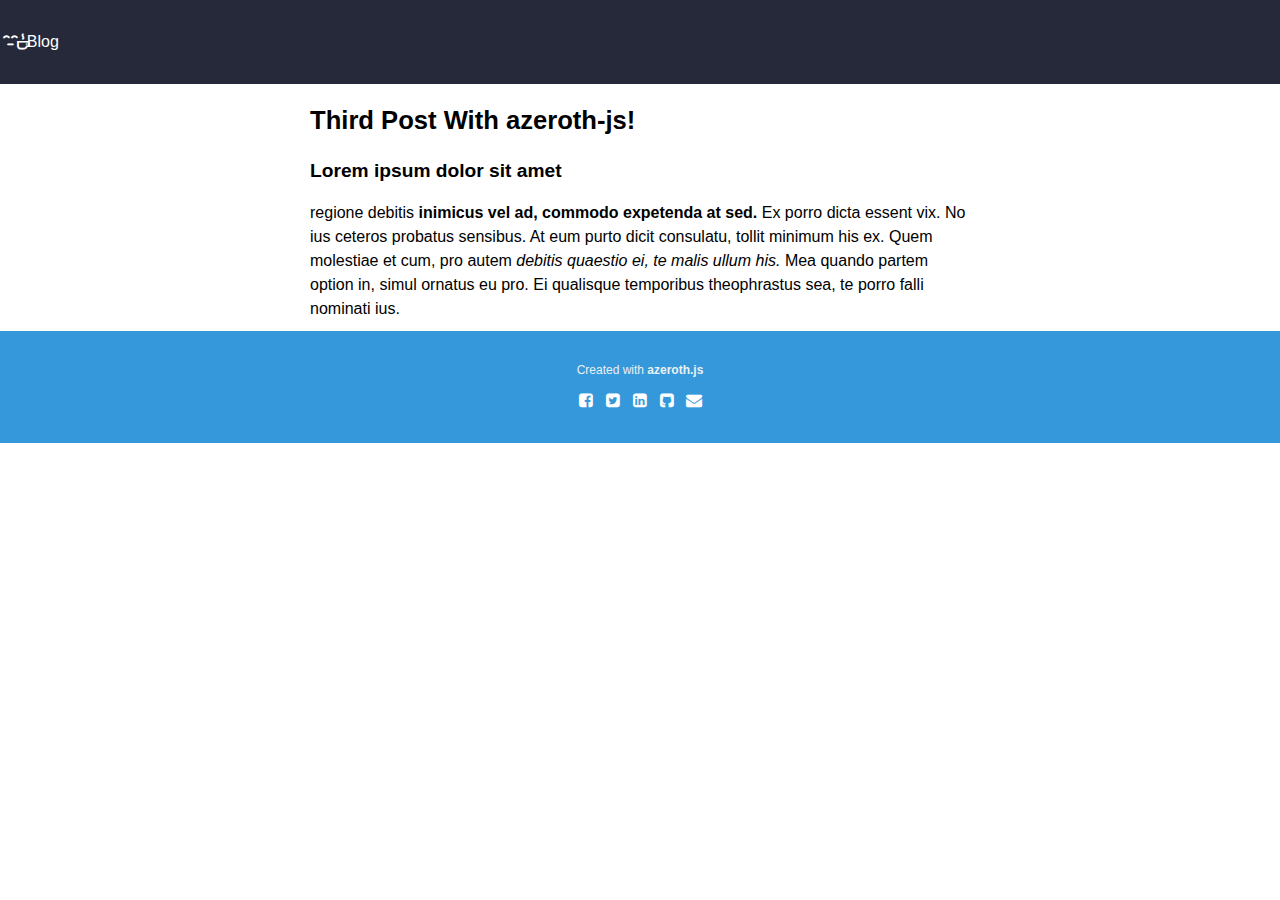
<file: posts/third-post.html>
<html>
    <head>
        <title> Third Post With azeroth-js! | Blog</title>
        <meta charset="utf-8">
        <meta http-equiv="content-type" content="text/html;"><meta name=viewport content="initial-scale=1.0 maximum-scale=1.0">
        
        <link href='https://fonts.googleapis.com/css?family=Roboto+Slab:400,300&subset=latin,vietnamese' rel='stylesheet' type='text/css'>
        <link href="../css/theme.css" rel="stylesheet" type="text/css">
        <link rel="stylesheet" href="../css/highlight/tomorrow-night.css">
        <link rel="stylesheet" href="../css/fontello.css">
        <script src="../js/highlight.pack.js"></script>
        <script>
        hljs.initHighlightingOnLoad();
        </script>
    </head>
    <body>
        <div class="header">
            <a href="/"><i class="icon icon-emo-coffee"></i> Blog</a>
        </div>
        <div class="container">
            <div class="main">
                <h1 id="third-post-with-azeroth-js-">Third Post With azeroth-js!</h1>
<h2 id="lorem-ipsum-dolor-sit-amet">Lorem ipsum dolor sit amet</h2>
<p>regione debitis <strong>inimicus vel ad, commodo expetenda at sed.</strong> Ex porro dicta essent vix. No ius ceteros probatus sensibus. At eum purto dicit consulatu, tollit minimum his ex. Quem molestiae et cum, pro autem <em>debitis quaestio ei, te malis ullum his.</em> Mea quando partem option in, simul ornatus eu pro. Ei qualisque temporibus theophrastus sea, te porro falli nominati ius.</p>

            </div>
        </div>
	    <div class="footer">
            <p>Created with <a href="http://github.com/huytd/azeroth-js">azeroth.js</a></p>
            <div class="social">
                <a href="#"><i class="icon-facebook-squared"></i></a>
                <a href="#"><i class="icon-twitter-squared"></i></a>
                <a href="#"><i class="icon-linkedin-squared"></i></a>
                <a href="#"><i class="icon-github-squared"></i></a>
                <a href="#"><i class="icon-mail-alt"></i></a>
            </div>
        </div>
        <script type="text/javascript" async src="//cdn.mathjax.org/mathjax/latest/MathJax.js?config=TeX-MML-AM_CHTML"></script>
        <script type="text/x-mathjax-config">
        MathJax.Hub.Config({
          tex2jax: {
            inlineMath: [['$','$'], ['\\(','\\)']],
            skipTags: ["script","noscript","style","textarea"]
          }
        });
        </script>
        <script>
          (function(i,s,o,g,r,a,m){i['GoogleAnalyticsObject']=r;i[r]=i[r]||function(){
          (i[r].q=i[r].q||[]).push(arguments)},i[r].l=1*new Date();a=s.createElement(o),
          m=s.getElementsByTagName(o)[0];a.async=1;a.src=g;m.parentNode.insertBefore(a,m)
          })(window,document,'script','https://www.google-analytics.com/analytics.js','ga');

          ga('create', 'Insert-Your-GA-ID-Here', 'auto');
          ga('send', 'pageview');
        </script>
    </body>
</html>
</file>
<file: css/theme.css>
html{
    -webkit-box-sizing: border-box;
    -moz-box-sizing: border-box;
    box-sizing: border-box;
}

*, *:before, *:after {
    -webkit-box-sizing: inherit;
    -moz-box-sizing: inherit;
    box-sizing: inherit;
}

* {
    font-family: 'Roboto', sans-serif;
    font-size: 16px;
    line-height: 1.5;
    font-weight: 300;
}

h1 {
    font-size: 1.6em;
}

h2 {
    font-size: 1.2em;
}

h3 {
    font-size: 1.0em;
}

h4 {
    font-size: 0.8em;
}

h5 {
    font-size: 0.6em;
}

h6 {
    font-size: 0.4em;
}

h1, h2, h3, h4, h5, h6 {
    /*padding-bottom: 5px;*/
}

strong, b, h1, h2, h3, h4, h5, h6 {
    font-weight: bold;
}

blockquote {
    font-style: italic;
    opacity: 0.6;
    border-left: 3px solid #FAFAFA;
    padding-left: 16px;
}

code {
    background  : #FAFAFA;
    color       : #2980b9;
    padding     : 2px; border-radius: 3px;
    padding-left: 6px; padding-right: 6px;
    font-family : monospace;
    font-size   : 0.8em;
}

pre {
    background: #292824 !important;
    padding: 10px; border-radius: 3px;
    font-family: monospace;
    overflow-x: scroll;
}

pre > code {
    padding: 0 !important; margin: 0 !important;
    background: none;
    color: #FFF;
}

pre code, pre code * {
    font-size: 16px !important;
    font-family: monospace !important;
}

pre.math {
  background: transparent !important;
  text-align: center;
  padding-top: 20px; padding-bottom: 20px;
}

code.math {
  background: transparent !important;
}

a {
    text-decoration: none;
    color: #fff;
}

img {
    max-width: 700px;
    border-radius: 3px;
}

html, body {
    margin: 0; padding: 0;
}

p {
    margin: 0 0 10px;
}

.container {
    max-width : 700px;
    height    : auto;
    margin    : 0 auto;
    padding   : 0 20px;
}

.row {
    display: flex;
    -moz-display: flex;
    -webkit-display: flex;
}

.container a {
    color: #2980b9;
}

.header {
    background-color: #26293a;
    color           : #FFF;
    font-size       : 16px;
    font-weight     : bold;
    padding         : 30px 0;
    position        : relative;
}

.header .avatar > a {
    border-radius: 100%;
    display      : inline-block;
    margin-right: 15px;
    overflow     : hidden;
    height       : 50px;
    width        : 50px;
}

.header .avatar img {
    width: 100%;
}
.avatar .info .name {
    margin: 0;
}
.avatar .info .name a {
    color      : white;
    display    : inline-block;
    font-size  : 18px;
    font-weight: 700;
    margin     : 0 0 5px;
}

.avatar .info p {
    margin: 0;
}

.large-image {
    margin-left: calc(-1 * ((50vw - 50%)));
    max-width: 96vw;
    transform: translateX(calc(50vw - 50%));
}

.footer {
    text-align: center;
    background-color: #3498db;
    padding: 30px;
}

.footer p, .footer p > * {
    font-size: 12px;
    color: #ecf0f1;
}

.footer p a {
    font-weight: bold;
}

.footer .social {
    text-align: center;
    margin: 0 auto;
}

.d-flex {
    display: flex;
    -moz-display: flex;
    -webkit-display: flex;
}
.justify-content-between {
    justify-content: space-between;
}
</file>
<file: css/highlight/tomorrow-night.css>
/* Tomorrow Night Theme */
/* http://jmblog.github.com/color-themes-for-google-code-highlightjs */
/* Original theme - https://github.com/chriskempson/tomorrow-theme */
/* http://jmblog.github.com/color-themes-for-google-code-highlightjs */

/* Tomorrow Comment */
.hljs-comment {
  color: #969896;
}

/* Tomorrow Red */
.hljs-variable,
.hljs-attribute,
.hljs-tag,
.hljs-regexp,
.ruby .hljs-constant,
.xml .hljs-tag .hljs-title,
.xml .hljs-pi,
.xml .hljs-doctype,
.html .hljs-doctype,
.css .hljs-id,
.css .hljs-class,
.css .hljs-pseudo {
  color: #cc6666;
}

/* Tomorrow Orange */
.hljs-number,
.hljs-preprocessor,
.hljs-pragma,
.hljs-built_in,
.hljs-literal,
.hljs-params,
.hljs-constant {
  color: #de935f;
}

/* Tomorrow Yellow */
.ruby .hljs-class .hljs-title,
.css .hljs-rule .hljs-attribute {
  color: #f0c674;
}

/* Tomorrow Green */
.hljs-string,
.hljs-value,
.hljs-inheritance,
.hljs-header,
.hljs-name,
.ruby .hljs-symbol,
.xml .hljs-cdata {
  color: #b5bd68;
}

/* Tomorrow Aqua */
.hljs-title,
.css .hljs-hexcolor {
  color: #8abeb7;
}

/* Tomorrow Blue */
.hljs-function,
.python .hljs-decorator,
.python .hljs-title,
.ruby .hljs-function .hljs-title,
.ruby .hljs-title .hljs-keyword,
.perl .hljs-sub,
.javascript .hljs-title,
.coffeescript .hljs-title {
  color: #81a2be;
}

/* Tomorrow Purple */
.hljs-keyword,
.javascript .hljs-function {
  color: #b294bb;
}

.hljs {
  display: block;
  overflow-x: auto;
  background: #1d1f21;
  color: #c5c8c6;
  padding: 0.5em;
  -webkit-text-size-adjust: none;
}

.coffeescript .javascript,
.javascript .xml,
.tex .hljs-formula,
.xml .javascript,
.xml .vbscript,
.xml .css,
.xml .hljs-cdata {
  opacity: 0.5;
}
</file>
<file: css/fontello.css>
@font-face {
  font-family: 'fontello';
  src: url('../font/fontello.eot?19053948');
  src: url('../font/fontello.eot?19053948#iefix') format('embedded-opentype'),
       url('../font/fontello.woff?19053948') format('woff'),
       url('../font/fontello.ttf?19053948') format('truetype'),
       url('../font/fontello.svg?19053948#fontello') format('svg');
  font-weight: normal;
  font-style: normal;
}
/* Chrome hack: SVG is rendered more smooth in Windozze. 100% magic, uncomment if you need it. */
/* Note, that will break hinting! In other OS-es font will be not as sharp as it could be */
/*
@media screen and (-webkit-min-device-pixel-ratio:0) {
  @font-face {
    font-family: 'fontello';
    src: url('../font/fontello.svg?19053948#fontello') format('svg');
  }
}
*/
 
 [class^="icon-"]:before, [class*=" icon-"]:before {
  font-family: "fontello";
  font-style: normal;
  font-weight: normal;
  speak: none;
 
  display: inline-block;
  text-decoration: inherit;
  width: 1em;
  margin-right: .2em;
  text-align: center;
  /* opacity: .8; */
 
  /* For safety - reset parent styles, that can break glyph codes*/
  font-variant: normal;
  text-transform: none;
 
  /* fix buttons height, for twitter bootstrap */
  line-height: 1em;
 
  /* Animation center compensation - margins should be symmetric */
  /* remove if not needed */
  margin-left: .2em;
 
  /* you can be more comfortable with increased icons size */
  /* font-size: 120%; */
 
  /* Font smoothing. That was taken from TWBS */
  -webkit-font-smoothing: antialiased;
  -moz-osx-font-smoothing: grayscale;
 
  /* Uncomment for 3D effect */
  /* text-shadow: 1px 1px 1px rgba(127, 127, 127, 0.3); */
}
 
.icon-emo-coffee:before { content: '\e800'; } /* '' */
.icon-emo-sunglasses:before { content: '\e801'; } /* '' */
.icon-emo-wink:before { content: '\e802'; } /* '' */
.icon-emo-grin:before { content: '\e803'; } /* '' */
.icon-emo-shoot:before { content: '\e804'; } /* '' */
.icon-mail:before { content: '\e805'; } /* '' */
.icon-mail-alt:before { content: '\e806'; } /* '' */
.icon-heart-empty:before { content: '\e807'; } /* '' */
.icon-heart:before { content: '\e808'; } /* '' */
.icon-star-empty:before { content: '\e809'; } /* '' */
.icon-star:before { content: '\e80a'; } /* '' */
.icon-thumbs-up:before { content: '\e80b'; } /* '' */
.icon-thumbs-down:before { content: '\e80c'; } /* '' */
.icon-thumbs-up-alt:before { content: '\e80d'; } /* '' */
.icon-thumbs-down-alt:before { content: '\e80e'; } /* '' */
.icon-left-open:before { content: '\e80f'; } /* '' */
.icon-right-open:before { content: '\e810'; } /* '' */
.icon-up-open:before { content: '\e811'; } /* '' */
.icon-down-open:before { content: '\e812'; } /* '' */
.icon-facebook:before { content: '\e813'; } /* '' */
.icon-facebook-squared:before { content: '\e814'; } /* '' */
.icon-github:before { content: '\e815'; } /* '' */
.icon-github-squared:before { content: '\e816'; } /* '' */
.icon-github-circled:before { content: '\e817'; } /* '' */
.icon-linkedin-squared:before { content: '\e818'; } /* '' */
.icon-linkedin:before { content: '\e819'; } /* '' */
.icon-skype:before { content: '\e81a'; } /* '' */
.icon-slack:before { content: '\e81b'; } /* '' */
.icon-stackexchange:before { content: '\e81c'; } /* '' */
.icon-stackoverflow:before { content: '\e81d'; } /* '' */
.icon-twitter-squared:before { content: '\e81e'; } /* '' */
.icon-twitter:before { content: '\e81f'; } /* '' */
</file>
